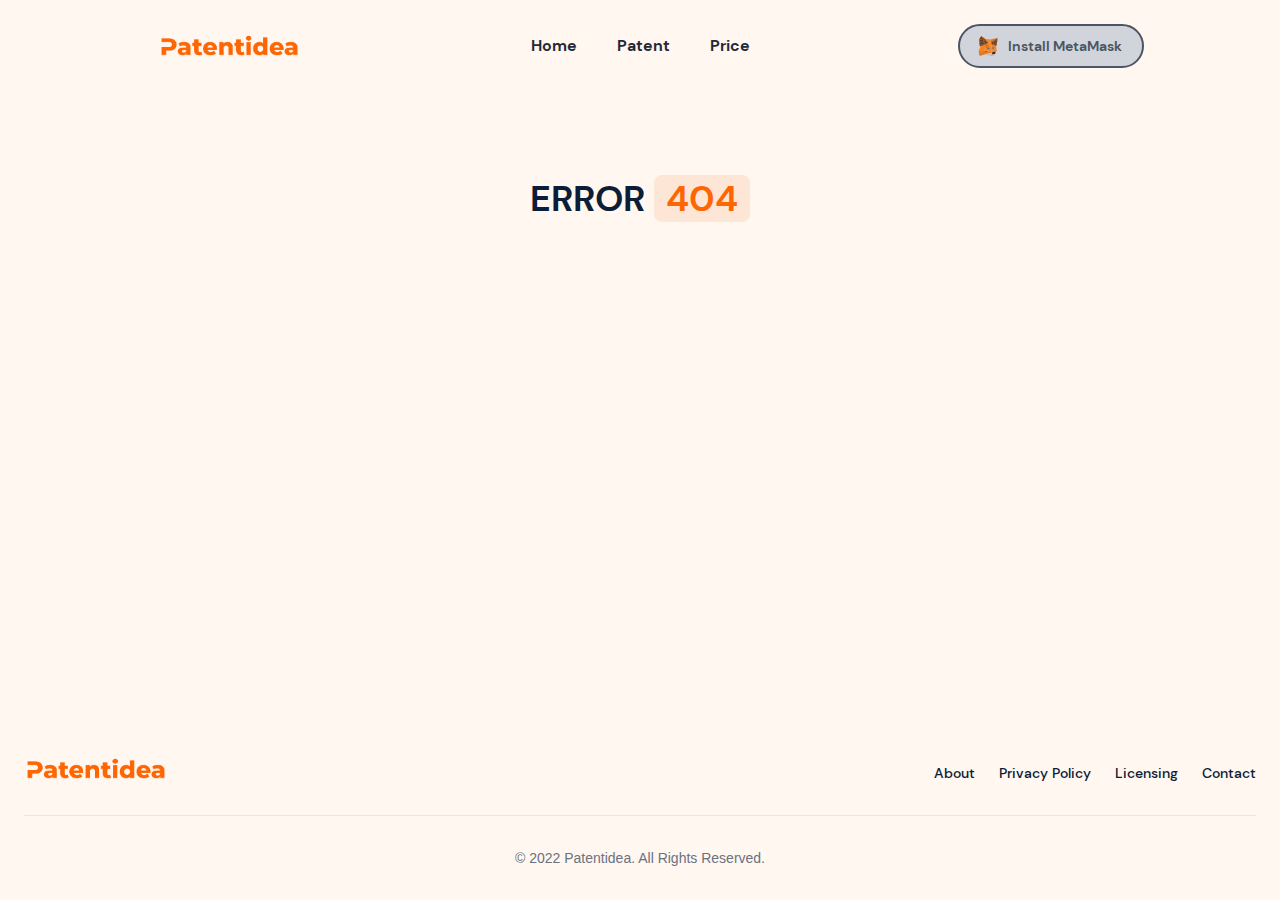
<file: index.html>
<!doctype html><html lang=""><head><meta charset="utf-8"><meta http-equiv="X-UA-Compatible" content="IE=edge"><meta name="viewport" content="width=device-width,initial-scale=1"><link rel="icon" href="/icon.png"><title>patentidea.web3</title><script>(function(l) {
            if (l.search[1] === '/') {
                var decoded = l.search.slice(1).split('&').map(function(s) {
                    return s.replace(/~and~/g, '&')
                }).join('?');
                window.history.replaceState(null, null,
                    l.pathname.slice(0, -1) + decoded + l.hash
                );
            }
        }(window.location))</script><script defer="defer" src="/js/chunk-vendors.6f623701.js"></script><script defer="defer" src="/js/app.4e775ad6.js"></script><link href="/css/app.49926e39.css" rel="stylesheet"></head><body><noscript><strong>We're sorry but patentidea.web3 doesn't work properly without JavaScript enabled. Please enable it to continue.</strong></noscript><div id="app"></div></body></html>
</file>
<file: css/app.49926e39.css>
#app{font-family:DM Sans,Avenir,Helvetica,Arial,sans-serif;-webkit-font-smoothing:antialiased;-moz-osx-font-smoothing:grayscale;text-align:center;color:#2c3e50}html{background-color:#ff6501}

/*
! tailwindcss v3.2.1 | MIT License | https://tailwindcss.com
*/*,:after,:before{box-sizing:border-box;border-width:0;border-style:solid;border-color:#e5e7eb}:after,:before{--tw-content:""}html{line-height:1.5;-webkit-text-size-adjust:100%;-moz-tab-size:4;-o-tab-size:4;tab-size:4;font-family:ui-sans-serif,system-ui,-apple-system,BlinkMacSystemFont,Segoe UI,Roboto,Helvetica Neue,Arial,Noto Sans,sans-serif,Apple Color Emoji,Segoe UI Emoji,Segoe UI Symbol,Noto Color Emoji}body{margin:0;line-height:inherit}hr{height:0;color:inherit;border-top-width:1px}abbr:where([title]){-webkit-text-decoration:underline dotted;text-decoration:underline dotted}h1,h2,h3,h4,h5,h6{font-size:inherit;font-weight:inherit}a{color:inherit;text-decoration:inherit}b,strong{font-weight:bolder}code,kbd,pre,samp{font-family:ui-monospace,SFMono-Regular,Menlo,Monaco,Consolas,Liberation Mono,Courier New,monospace;font-size:1em}small{font-size:80%}sub,sup{font-size:75%;line-height:0;position:relative;vertical-align:baseline}sub{bottom:-.25em}sup{top:-.5em}table{text-indent:0;border-color:inherit;border-collapse:collapse}button,input,optgroup,select,textarea{font-family:inherit;font-size:100%;font-weight:inherit;line-height:inherit;color:inherit;margin:0;padding:0}button,select{text-transform:none}[type=button],[type=reset],[type=submit],button{-webkit-appearance:button;background-color:transparent;background-image:none}:-moz-focusring{outline:auto}:-moz-ui-invalid{box-shadow:none}progress{vertical-align:baseline}::-webkit-inner-spin-button,::-webkit-outer-spin-button{height:auto}[type=search]{-webkit-appearance:textfield;outline-offset:-2px}::-webkit-search-decoration{-webkit-appearance:none}::-webkit-file-upload-button{-webkit-appearance:button;font:inherit}summary{display:list-item}blockquote,dd,dl,figure,h1,h2,h3,h4,h5,h6,hr,p,pre{margin:0}fieldset{margin:0}fieldset,legend{padding:0}menu,ol,ul{list-style:none;margin:0;padding:0}textarea{resize:vertical}input::-moz-placeholder,textarea::-moz-placeholder{opacity:1;color:#9ca3af}input::placeholder,textarea::placeholder{opacity:1;color:#9ca3af}[role=button],button{cursor:pointer}:disabled{cursor:default}audio,canvas,embed,iframe,img,object,svg,video{display:block;vertical-align:middle}img,video{max-width:100%;height:auto}[hidden]{display:none}*,:after,:before{--tw-border-spacing-x:0;--tw-border-spacing-y:0;--tw-translate-x:0;--tw-translate-y:0;--tw-rotate:0;--tw-skew-x:0;--tw-skew-y:0;--tw-scale-x:1;--tw-scale-y:1;--tw-pan-x: ;--tw-pan-y: ;--tw-pinch-zoom: ;--tw-scroll-snap-strictness:proximity;--tw-ordinal: ;--tw-slashed-zero: ;--tw-numeric-figure: ;--tw-numeric-spacing: ;--tw-numeric-fraction: ;--tw-ring-inset: ;--tw-ring-offset-width:0px;--tw-ring-offset-color:#fff;--tw-ring-color:rgba(59,130,246,.5);--tw-ring-offset-shadow:0 0 #0000;--tw-ring-shadow:0 0 #0000;--tw-shadow:0 0 #0000;--tw-shadow-colored:0 0 #0000;--tw-blur: ;--tw-brightness: ;--tw-contrast: ;--tw-grayscale: ;--tw-hue-rotate: ;--tw-invert: ;--tw-saturate: ;--tw-sepia: ;--tw-drop-shadow: ;--tw-backdrop-blur: ;--tw-backdrop-brightness: ;--tw-backdrop-contrast: ;--tw-backdrop-grayscale: ;--tw-backdrop-hue-rotate: ;--tw-backdrop-invert: ;--tw-backdrop-opacity: ;--tw-backdrop-saturate: ;--tw-backdrop-sepia: }::backdrop{--tw-border-spacing-x:0;--tw-border-spacing-y:0;--tw-translate-x:0;--tw-translate-y:0;--tw-rotate:0;--tw-skew-x:0;--tw-skew-y:0;--tw-scale-x:1;--tw-scale-y:1;--tw-pan-x: ;--tw-pan-y: ;--tw-pinch-zoom: ;--tw-scroll-snap-strictness:proximity;--tw-ordinal: ;--tw-slashed-zero: ;--tw-numeric-figure: ;--tw-numeric-spacing: ;--tw-numeric-fraction: ;--tw-ring-inset: ;--tw-ring-offset-width:0px;--tw-ring-offset-color:#fff;--tw-ring-color:rgba(59,130,246,.5);--tw-ring-offset-shadow:0 0 #0000;--tw-ring-shadow:0 0 #0000;--tw-shadow:0 0 #0000;--tw-shadow-colored:0 0 #0000;--tw-blur: ;--tw-brightness: ;--tw-contrast: ;--tw-grayscale: ;--tw-hue-rotate: ;--tw-invert: ;--tw-saturate: ;--tw-sepia: ;--tw-drop-shadow: ;--tw-backdrop-blur: ;--tw-backdrop-brightness: ;--tw-backdrop-contrast: ;--tw-backdrop-grayscale: ;--tw-backdrop-hue-rotate: ;--tw-backdrop-invert: ;--tw-backdrop-opacity: ;--tw-backdrop-saturate: ;--tw-backdrop-sepia: }.container{width:100%}@media (min-width:250px){.container{max-width:250px}}@media (min-width:413px){.container{max-width:413px}}@media (min-width:768px){.container{max-width:768px}}@media (min-width:1024px){.container{max-width:1024px}}@media (min-width:1280px){.container{max-width:1280px}}@media (min-width:1536px){.container{max-width:1536px}}.sr-only{position:absolute;width:1px;height:1px;padding:0;margin:-1px;overflow:hidden;clip:rect(0,0,0,0);white-space:nowrap;border-width:0}.fixed{position:fixed}.absolute{position:absolute}.relative{position:relative}.sticky{position:sticky}.top-0{top:0}.z-50{z-index:50}.z-10{z-index:10}.my-6{margin-top:1.5rem;margin-bottom:1.5rem}.mx-auto{margin-left:auto;margin-right:auto}.mx-20{margin-left:5rem;margin-right:5rem}.my-2{margin-top:.5rem;margin-bottom:.5rem}.mt-4{margin-top:1rem}.mt-16{margin-top:4rem}.mb-4{margin-bottom:1rem}.mb-6{margin-bottom:1.5rem}.mr-4{margin-right:1rem}.mt-1{margin-top:.25rem}.ml-2{margin-left:.5rem}.-mr-1{margin-right:-.25rem}.mr-2{margin-right:.5rem}.-ml-1{margin-left:-.25rem}.mt-8{margin-top:2rem}.mt-20{margin-top:5rem}.mb-16{margin-bottom:4rem}.mb-2{margin-bottom:.5rem}.block{display:block}.inline-block{display:inline-block}.flex{display:flex}.inline-flex{display:inline-flex}.hidden{display:none}.aspect-auto{aspect-ratio:auto}.h-10{height:2.5rem}.h-4{height:1rem}.h-5{height:1.25rem}.h-6{height:1.5rem}.h-8{height:2rem}.h-full{height:100%}.min-h-screen{min-height:100vh}.w-64{width:16rem}.w-4{width:1rem}.w-6{width:1.5rem}.w-80{width:20rem}.w-96{width:24rem}.w-8{width:2rem}.w-max{width:-moz-max-content;width:max-content}.w-full{width:100%}.w-72{width:18rem}.flex-grow{flex-grow:1}.transform{transform:translate(var(--tw-translate-x),var(--tw-translate-y)) rotate(var(--tw-rotate)) skewX(var(--tw-skew-x)) skewY(var(--tw-skew-y)) scaleX(var(--tw-scale-x)) scaleY(var(--tw-scale-y))}@keyframes shadow{0%{box-shadow:0 0 12px 5px rgba(255,101,1,.6)}10%{box-shadow:0 0 11px 4px rgba(255,101,1,.6)}20%{box-shadow:0 0 12px 5px rgba(255,101,1,.6)}30%{box-shadow:0 0 13px 6px rgba(255,101,1,.6)}40%{box-shadow:0 0 14px 7px rgba(255,101,1,.6)}50%{box-shadow:0 0 15px 8px rgba(255,101,1,.6)}60%{box-shadow:0 0 16px 9px rgba(255,101,1,.6)}70%{box-shadow:0 0 15px 8px rgba(255,101,1,.6)}80%{box-shadow:0 0 14px 7px rgba(255,101,1,.6)}90%{box-shadow:0 0 13px 6px rgba(255,101,1,.6)}to{box-shadow:0 0 12px 5px rgba(255,101,1,.6)}}.animate-loop_shadow{animation:shadow 2s linear infinite}@keyframes spin{to{transform:rotate(1turn)}}.animate-spin{animation:spin 1s linear infinite}.flex-col{flex-direction:column}.flex-wrap{flex-wrap:wrap}.flex-nowrap{flex-wrap:nowrap}.items-center{align-items:center}.justify-center{justify-content:center}.justify-between{justify-content:space-between}.gap-16{gap:4rem}.space-y-4>:not([hidden])~:not([hidden]){--tw-space-y-reverse:0;margin-top:calc(1rem*(1 - var(--tw-space-y-reverse)));margin-bottom:calc(1rem*var(--tw-space-y-reverse))}.whitespace-nowrap{white-space:nowrap}.rounded-xl{border-radius:.75rem}.rounded-lg{border-radius:.5rem}.rounded-full{border-radius:9999px}.rounded-md{border-radius:.375rem}.border-2{border-width:2px}.border-transparent{border-color:transparent}.border-gray-200{--tw-border-opacity:1;border-color:rgb(229 231 235/var(--tw-border-opacity))}.border-secondary{--tw-border-opacity:1;border-color:rgb(255 101 1/var(--tw-border-opacity))}.border-gray-600{--tw-border-opacity:1;border-color:rgb(75 85 99/var(--tw-border-opacity))}.bg-primary{--tw-bg-opacity:1;background-color:rgb(255 247 240/var(--tw-bg-opacity))}.bg-secondary{--tw-bg-opacity:1;background-color:rgb(255 101 1/var(--tw-bg-opacity))}.bg-gray-300{--tw-bg-opacity:1;background-color:rgb(209 213 219/var(--tw-bg-opacity))}.bg-third{--tw-bg-opacity:1;background-color:rgb(253 230 214/var(--tw-bg-opacity))}.bg-white{--tw-bg-opacity:1;background-color:rgb(255 255 255/var(--tw-bg-opacity))}.fill-current{fill:currentColor}.fill-secondary{fill:#ff6501}.p-4{padding:1rem}.p-3{padding:.75rem}.px-4{padding-left:1rem;padding-right:1rem}.py-2\.5{padding-top:.625rem;padding-bottom:.625rem}.py-2{padding-top:.5rem;padding-bottom:.5rem}.px-10{padding-left:2.5rem;padding-right:2.5rem}.px-5{padding-left:1.25rem;padding-right:1.25rem}.px-6{padding-left:1.5rem;padding-right:1.5rem}.py-6{padding-top:1.5rem;padding-bottom:1.5rem}.px-3{padding-left:.75rem;padding-right:.75rem}.py-1{padding-top:.25rem;padding-bottom:.25rem}.py-4{padding-top:1rem;padding-bottom:1rem}.pt-1{padding-top:.25rem}.pt-3{padding-top:.75rem}.pl-1{padding-left:.25rem}.pt-40{padding-top:10rem}.pt-10{padding-top:2.5rem}.pt-6{padding-top:1.5rem}.pt-20{padding-top:5rem}.pb-2{padding-bottom:.5rem}.pt-4{padding-top:1rem}.text-center{text-align:center}.font-dm_sans{font-family:DM,sans-serif}.font-dm_400{font-family:DM_normal,sans-serif}.text-sm{font-size:.875rem;line-height:1.25rem}.text-2xl{font-size:1.5rem;line-height:2rem}.text-lg{font-size:1.125rem;line-height:1.75rem}.text-4xl{font-size:2.25rem;line-height:2.5rem}.text-xl{font-size:1.25rem;line-height:1.75rem}.text-6xl{font-size:3.75rem;line-height:1}.leading-normal{line-height:1.5}.text-white{--tw-text-opacity:1;color:rgb(255 255 255/var(--tw-text-opacity))}.text-gray-500{--tw-text-opacity:1;color:rgb(107 114 128/var(--tw-text-opacity))}.text-\[\#0c1d37\]{--tw-text-opacity:1;color:rgb(12 29 55/var(--tw-text-opacity))}.text-secondary{--tw-text-opacity:1;color:rgb(255 101 1/var(--tw-text-opacity))}.text-gray-600{--tw-text-opacity:1;color:rgb(75 85 99/var(--tw-text-opacity))}.text-gray-800{--tw-text-opacity:1;color:rgb(31 41 55/var(--tw-text-opacity))}.text-gray-300{--tw-text-opacity:1;color:rgb(209 213 219/var(--tw-text-opacity))}.text-\[\#8247e5\]{--tw-text-opacity:1;color:rgb(130 71 229/var(--tw-text-opacity))}.antialiased{-webkit-font-smoothing:antialiased;-moz-osx-font-smoothing:grayscale}.shadow-lg{--tw-shadow:0 10px 15px -3px rgba(0,0,0,.1),0 4px 6px -4px rgba(0,0,0,.1);--tw-shadow-colored:0 10px 15px -3px var(--tw-shadow-color),0 4px 6px -4px var(--tw-shadow-color);box-shadow:var(--tw-ring-offset-shadow,0 0 #0000),var(--tw-ring-shadow,0 0 #0000),var(--tw-shadow)}.blur-lg{--tw-blur:blur(16px)}.blur-lg,.blur-none{filter:var(--tw-blur) var(--tw-brightness) var(--tw-contrast) var(--tw-grayscale) var(--tw-hue-rotate) var(--tw-invert) var(--tw-saturate) var(--tw-sepia) var(--tw-drop-shadow)}.blur-none{--tw-blur:blur(0)}.blur-md{--tw-blur:blur(12px)}.blur-md,.grayscale{filter:var(--tw-blur) var(--tw-brightness) var(--tw-contrast) var(--tw-grayscale) var(--tw-hue-rotate) var(--tw-invert) var(--tw-saturate) var(--tw-sepia) var(--tw-drop-shadow)}.grayscale{--tw-grayscale:grayscale(100%)}@font-face{font-family:DM;src:url(/fonts/dm-sans-all-700-normal.230041b5.woff)}@font-face{font-family:DM_normal;src:url(/fonts/dm-sans-latin-500-normal.843e04a2.woff)}.hover\:border-primary:hover{--tw-border-opacity:1;border-color:rgb(255 247 240/var(--tw-border-opacity))}.hover\:border-third:hover{--tw-border-opacity:1;border-color:rgb(253 230 214/var(--tw-border-opacity))}.hover\:border-gray-600:hover{--tw-border-opacity:1;border-color:rgb(75 85 99/var(--tw-border-opacity))}.hover\:bg-gray-100:hover{--tw-bg-opacity:1;background-color:rgb(243 244 246/var(--tw-bg-opacity))}.hover\:text-secondary:hover{--tw-text-opacity:1;color:rgb(255 101 1/var(--tw-text-opacity))}.hover\:text-gray-400:hover{--tw-text-opacity:1;color:rgb(156 163 175/var(--tw-text-opacity))}.hover\:underline:hover{text-decoration-line:underline}.focus\:text-gray-400:focus{--tw-text-opacity:1;color:rgb(156 163 175/var(--tw-text-opacity))}.focus\:outline-none:focus{outline:2px solid transparent;outline-offset:2px}@media (prefers-color-scheme:dark){.dark\:border-gray-700{--tw-border-opacity:1;border-color:rgb(55 65 81/var(--tw-border-opacity))}.dark\:text-gray-400{--tw-text-opacity:1;color:rgb(156 163 175/var(--tw-text-opacity))}}@media not all and (min-width:1536px){.max-2xl\:pt-20{padding-top:5rem}}@media not all and (min-width:1280px){.max-xl\:mt-8{margin-top:2rem}.max-xl\:w-96{width:24rem}.max-xl\:flex-col{flex-direction:column}.max-xl\:items-center{align-items:center}.max-xl\:space-y-6>:not([hidden])~:not([hidden]){--tw-space-y-reverse:0;margin-top:calc(1.5rem*(1 - var(--tw-space-y-reverse)));margin-bottom:calc(1.5rem*var(--tw-space-y-reverse))}}@media not all and (min-width:1024px){.max-lg\:hidden{display:none}}@media not all and (min-width:768px){.max-md\:absolute{position:absolute}.max-md\:relative{position:relative}.max-md\:inset-x-0{left:0;right:0}.max-md\:mt-20{margin-top:5rem}.max-md\:flex-col{flex-direction:column}.max-md\:items-center{align-items:center}.max-md\:text-5xl{font-size:3rem;line-height:1}}@media not all and (min-width:413px){.max-sm\:text-4xl{font-size:2.25rem;line-height:2.5rem}}@media (min-width:250px){.xs\:h-6{height:1.5rem}}@media (min-width:413px){.sm\:mx-auto{margin-left:auto;margin-right:auto}.sm\:mb-0{margin-bottom:0}.sm\:flex{display:flex}.sm\:items-center{align-items:center}.sm\:justify-between{justify-content:space-between}.sm\:text-center{text-align:center}}@media (min-width:768px){.md\:mr-6{margin-right:1.5rem}.md\:mr-auto{margin-right:auto}.md\:mt-0{margin-top:0}.md\:ml-auto{margin-left:auto}.md\:flex{display:flex}.md\:hidden{display:none}.md\:flex-1{flex:1 1 0%}.md\:shrink-0{flex-shrink:0}.md\:flex-row{flex-direction:row}.md\:items-center{align-items:center}.md\:justify-center{justify-content:center}.md\:justify-evenly{justify-content:space-evenly}.md\:space-y-0>:not([hidden])~:not([hidden]){--tw-space-y-reverse:0;margin-top:calc(0px*(1 - var(--tw-space-y-reverse)));margin-bottom:calc(0px*var(--tw-space-y-reverse))}.md\:space-x-10>:not([hidden])~:not([hidden]){--tw-space-x-reverse:0;margin-right:calc(2.5rem*var(--tw-space-x-reverse));margin-left:calc(2.5rem*(1 - var(--tw-space-x-reverse)))}.md\:px-6{padding-left:1.5rem;padding-right:1.5rem}.md\:py-8{padding-top:2rem;padding-bottom:2rem}.md\:text-6xl{font-size:3.75rem;line-height:1}}@media (min-width:1024px){.lg\:my-8{margin-top:2rem;margin-bottom:2rem}.lg\:hidden{display:none}}@media (min-width:1280px){.xl\:mx-48{margin-left:12rem;margin-right:12rem}.xl\:mx-36{margin-left:9rem;margin-right:9rem}.xl\:mt-12{margin-top:3rem}.xl\:w-1\/3{width:33.333333%}.xl\:w-1\/4{width:25%}.xl\:justify-around{justify-content:space-around}}
</file>
